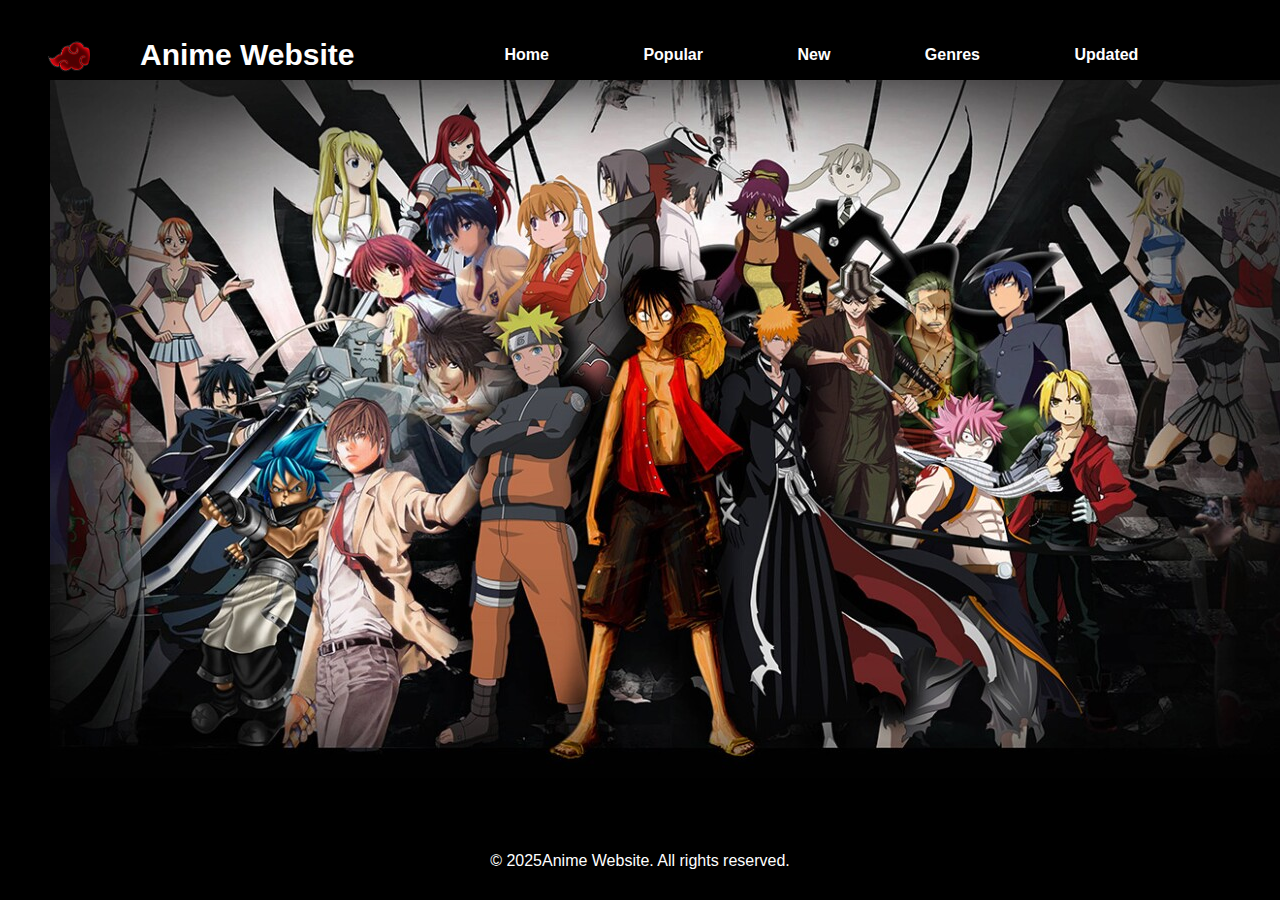
<file: index.html>
<!DOCTYPE html>
<html lang="en">
<head>
    <meta charset="UTF-8">
    <meta name="viewport" content="width=device-width, initial-scale=1.0">
    <title>ANIME WEBSITE</title>
    <link rel="stylesheet" href="style.css" />
    <link rel="stylesheet" href="https://cdnjs.cloudflare.com/ajax/libs/font-awesome/4.7.0/css/font-awesome.min.css">
</head>
<body>
    
    <header>
    <div class="navbar">
        <div class="image-container">
            <img class="image" src="anime-logo.png" alt="Anime Logo" />
            <div class="text-container">
                <h1 class="header-text">Anime Website</h1>
        </div>
        <ul class="nav-links">
            <a href="index.html">Home</a>
            <a href="Popular.html">Popular</a>
            <a href="New.html">New</a>
            <a href="Genres.html">Genres</a>
            <a href="Updated.html">Updated</a>
        </ul>
    </div>

        <div class="header-image">
            <img class="logo-image" src="anime 1.jpeg" alt="Anime Header Image" />
        </div>
    </header>
    <footer>
        <div class="footer-content">
            <p>&copy; 2025Anime Website. All rights reserved.</p>
        </div>
    </footer>
</body>
</html>
</file>
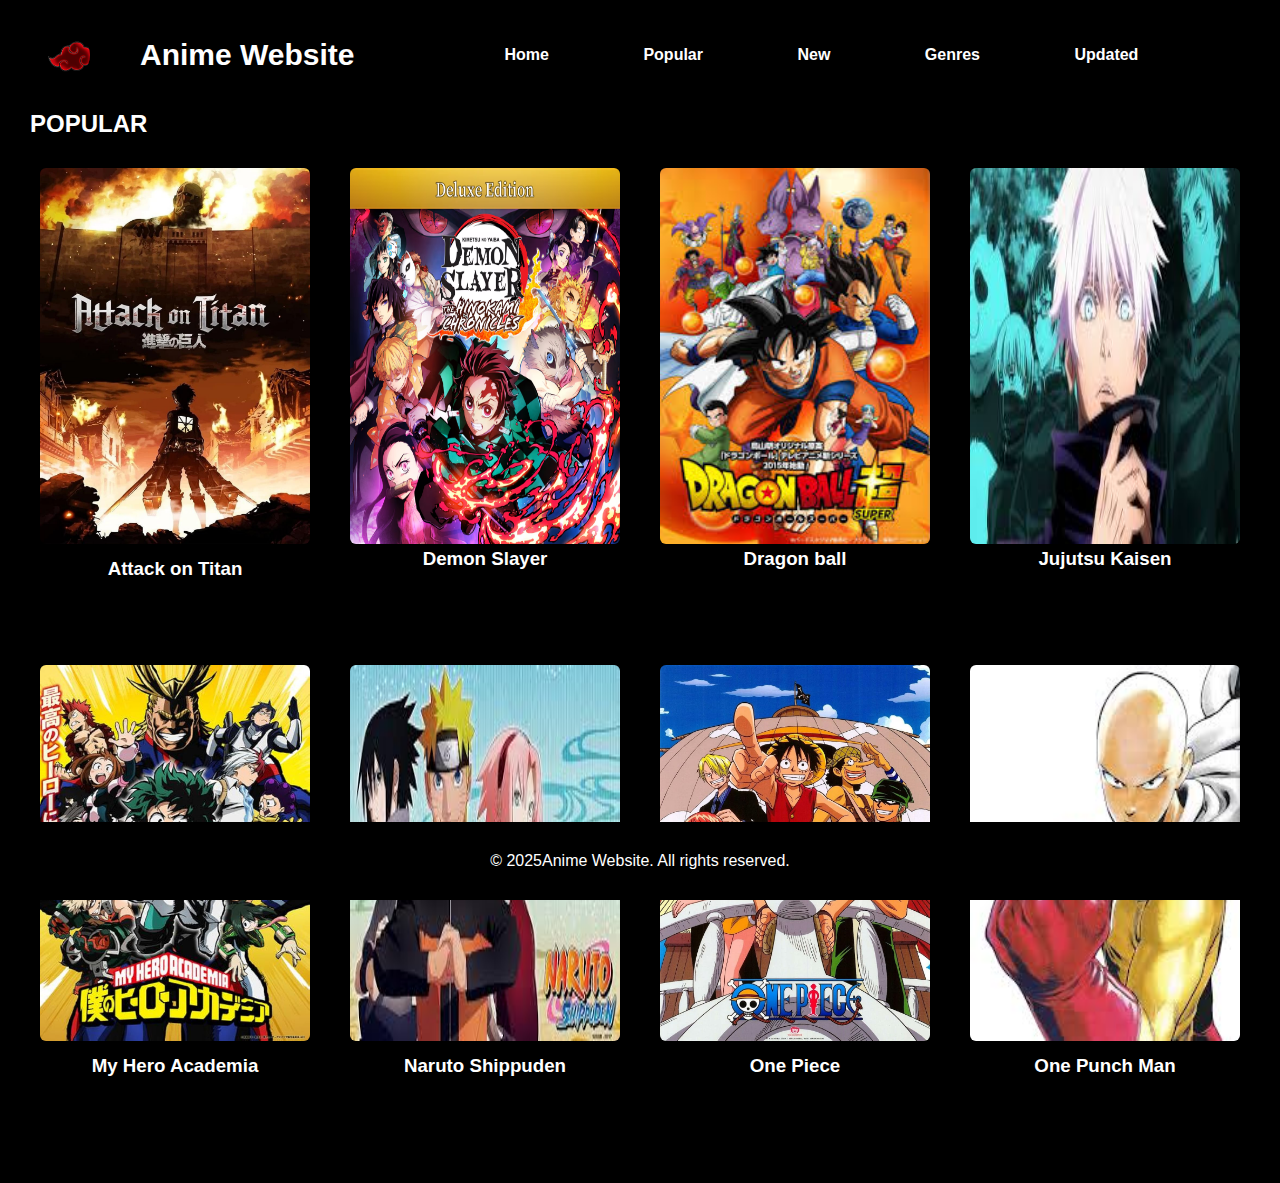
<file: Popular.html>
<!DOCTYPE html>
<html lang="en">
<head>
    <meta charset="UTF-8">
    <meta name="viewport" content="width=device-width, initial-scale=1.0">
    <title>ANIME WEBSITE</title>
    <style>
      
   *{     
    margin: 0;
    padding: 0;
    box-sizing: border-box;
}

body{
    font-family: 'Poppins', sans-serif;
    background-color: white;
    color: #333;
}

 
header {
    background: black;
    padding: 30px 0;
  }
  
  .image-container{
     flex: 2;
    display: flex;
    align-items: center;
  }

  .header-text{
    color: white;
    font-size: 30px;
    font-weight: bold;
    margin-left: 50px;
  }
  
  .image{
    width: 50px;
    height: 50px;
    border-radius: 50%;
    object-fit: cover;
    margin-left: 40px;
  }
  .logo-container{
    display: flex;
    align-items: center;

  }
    .nav-links {
      float: right;
      word-spacing: 30px;
      margin-left: 150px;
    }
    
   .nav-links a {
      color: #fff;
      text-decoration: none;
      font-weight: bold;
      margin-right: 60px;
    }

    .nav-links a:hover {
      color: darkred;
    }
    
  

    .movie-grid {
    padding: 30px;
  }

  .movie-grid2 {
    padding: 30px;
    margin-bottom: 30px;
  }
  
  .movie-grid h2 {
    margin-bottom: 20px;
    color: white;
  }
  
  .grid {
    display: grid;
    grid-template-columns: repeat(auto-fit, minmax(200px, 1fr));
    gap: 20px;
  }
  
  .movie-card {
    background-color: black;
    color: white;
    border-radius: 8px;
    padding: 10px;
    text-align: center;
    transition: transform 0.3s;
  }

  .movie-card2 {
    background-color: black;
    color: white;
    border-radius: 8px;
    padding: 10px;
    text-align: center;
    transition: transform 0.3s;
  }

  .movie-card3 {
    background-color: black;
    color: white;
    border-radius: 8px;
    padding: 10px;
    text-align: center;
    transition: transform 0.3s;
  }

  .movie-card4 {
    background-color: black;
    color: white;
    border-radius: 8px;
    padding: 10px;
    text-align: center;
    transition: transform 0.3s;
  }

  .movie-card5 {
    background-color: black;
    color: white;
    border-radius: 8px;
    padding: 10px;
    text-align: center;
    transition: transform 0.3s;
  }

  .movie-card6 {
    background-color: black;
    color: white;
    border-radius: 8px;
    padding: 10px;
    text-align: center;
    transition: transform 0.3s;
  }

  .movie-card7 {
    background-color: black;
    color: white;
    border-radius: 8px;
    padding: 10px;
    text-align: center;
    transition: transform 0.3s;
  }

  .movie-card8 {
    background-color: black;
    color: white;
    border-radius: 8px;
    padding: 10px;
    text-align: center;
    transition: transform 0.3s;
  }
  
  .movie-card :hover {
    transform: scale(1.05);
  }
  
  .movie-card2 :hover {
    transform: scale(1.05);
  }

  .movie-card3 :hover {
    transform: scale(1.05);
  }

  .movie-card4 :hover {
    transform: scale(1.05);
  }
  .movie-card img {
    width: 100%;
    height: 90%;
    border-radius: 6px;
  }

  .movie-card2 img {
    width: 100%;
    height: 90%;
    border-radius: 6px;
  }

  .movie-card3 img {
    width: 100%;
    height: 90%;
    border-radius: 6px;
  }

  .movie-card4 img {
    width: 100%;
    height: 90%;
    border-radius: 6px;
  }

  .movie-card5 img {
    width: 100%;
    height: 90%;
    border-radius: 6px;
  }

  .movie-card6 img {
    width: 100%;
    height: 90%;
    border-radius: 6px;
  }

  .movie-card7 img {
    width: 100%;
    height: 90%;
    border-radius: 6px;
  }

  .movie-card8 img {
    width: 100%;
    height: 90%;
    border-radius: 6px;
  }
  
  .movie-card h3 {
    margin-top: 10px;
  }
  
    .footer-content{
        text-align: center;
    padding: 30px;
    background-color: black;
    color: white;
    position: fixed;
    bottom: 0;
    width: 100%;
    }

    </style>
</head>
<body>
    <header>
        <div class="navbar">
            <div class="image-container">
                <img class="image" src="anime-logo.png" alt="Anime Logo" />
                <div class="text-container">
                    <h1 class="header-text">Anime Website</h1>
            </div>
            <ul class="nav-links">
                <a href="index.html">Home</a>
                <a href="Popular.html">Popular</a>
                <a href="New.html">New</a>
                <a href="Genres.html">Genres</a>
                <a href="Updated.html">Updated</a>
                
            </ul>
        </div>
       
        <section>
          <section class="movie-grid">
            <h2>POPULAR</h2>
            <div class="grid">
              <div class="movie-card">
                <img src="Attack on Titan.jpg" alt="Movie 1">
                <h3>Attack on Titan</h3>
              </div>
              <div class="movie-card2">
                <img src="Demon Slayer.avif" alt="Movie 2">
                <h3>Demon Slayer</h3>
              </div>
              <div class="movie-card3">
                <img src="Dragon ball.jpeg" alt="Movie 3">
                <h3>Dragon ball</h3>
              </div>
              <div class="movie-card4">
                <img src="Jujutsu Kaisen.jpeg" alt="Movie 4">
                <h3>Jujutsu Kaisen</h3>
              </div>
            </div>
          </section>
      
        <section class="movie-grid2">
          <div class="grid">
            <div class="movie-card">
              <img src="My Hero Academia.jpg" alt="Movie 1">
              <h3>My Hero Academia</h3>
            </div>
            <div class="movie-card">
              <img src="Naruto Shippuden.jpeg" alt="Movie 2">
              <h3>Naruto Shippuden</h3>
            </div>
            <div class="movie-card">
              <img src="One Piece.jpg" alt="Movie 3">
              <h3>One Piece</h3>
            </div>
            <div class="movie-card">
              <img src="One Punch Man.jpeg" alt="Movie 4">
              <h3>One Punch Man</h3>
            </div>
          </div>
        </section>
       
        <footer>
            <div class="footer-content">
                <p>&copy; 2025Anime Website. All rights reserved.</p>
            </div>
        </footer>
    
</body>
</html>
</file>
<file: style.css>
*{
    margin: 0;
    padding: 0;
    box-sizing: border-box;
}

body{
    font-family: 'Poppins', sans-serif;
    background-color: black;
    color: #333;
    overflow: hidden;
    position: fixed;
}

 
header {
    background: black;
    padding: 30px 0;
  }

  .image-container{
     flex: 2;
    display: flex;
    align-items: center;
  }

  .header-text{
    color: white;
    font-size: 30px;
    font-weight: bold;
    margin-left: 50px;
  }
  
  .image{
    width: 50px;
    height: 50px;
    border-radius: 50%;
    object-fit: cover;
    margin-left: 40px;
  }
   
    .nav-links {
      float: right;
      word-spacing: 30px;
      margin-left: 150px;
    }
    
   .nav-links a {
      color: white;
      text-decoration: none;
      font-weight: bold;
      margin-right: 60px;
    }

    .nav-links a:hover {
      color: darkred;
    }

    .header-image{
        width: 100%;
        height: 50vh;
        margin-left: 50px;
        margin-right: 50px;
        margin-bottom: 50px;
    }

    .footer-content{
        text-align: center;
    padding: 30px;
    background-color: black;
    color: white;
    position: fixed;
    bottom: 0;
    width: 100%;
    }
</file>
